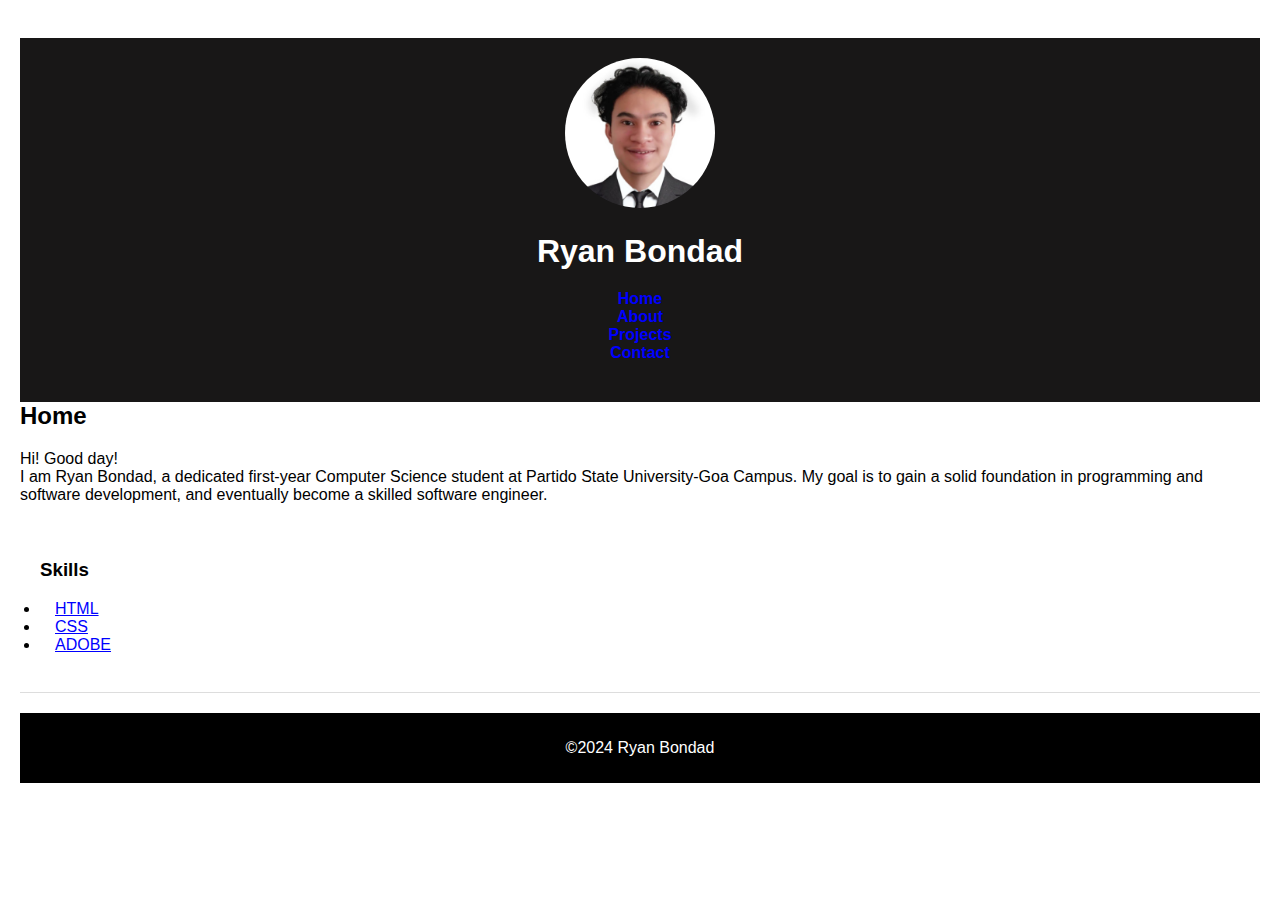
<file: index.html>
<!DOCTYPE html>

<html lang="en">

<head>
    <meta charset="UTF-8">
    <meta name="viewport" content="width=device-width, initial-scale=1.0">
    <link rel="stylesheet" href="style.css"> 
    <title>Ryan Bondad portfolio</title>
</head>
<body>   
    <header>
   <center>
   <img src="image/my.jpg" alt="my.jpg">
        <h1>Ryan Bondad</h1>
   </center>
    <nav>
        <ul>
            <li><a href="index.html"> Home</a></li>
                <li><a href="about.html">About</a></li>
                <li><a href="project.html">Projects</a></li>
                <li><a href="contact.html">Contact</a></li>
        </ul>    
    </nav>   
    </header>

<h2>Home</h2>
<p>Hi! Good day!
<br>
I am Ryan Bondad, a dedicated first-year Computer Science student at Partido State University-Goa Campus. My goal is to gain a solid foundation in programming and software development, and eventually become a skilled software engineer.</p>

<section class="skills">
    <h3>Skills</h3>
    <ul>
        <li><a href="html">HTML</a></li>
        <li><a href="css">CSS</a></li>
        <li><a href="adobe">ADOBE</a></li>
    <br>
    </ul>
</section>
 <footer>
 <p>&copy;2024 Ryan Bondad</p> 
 </footer>
</body>
</html>
</file>
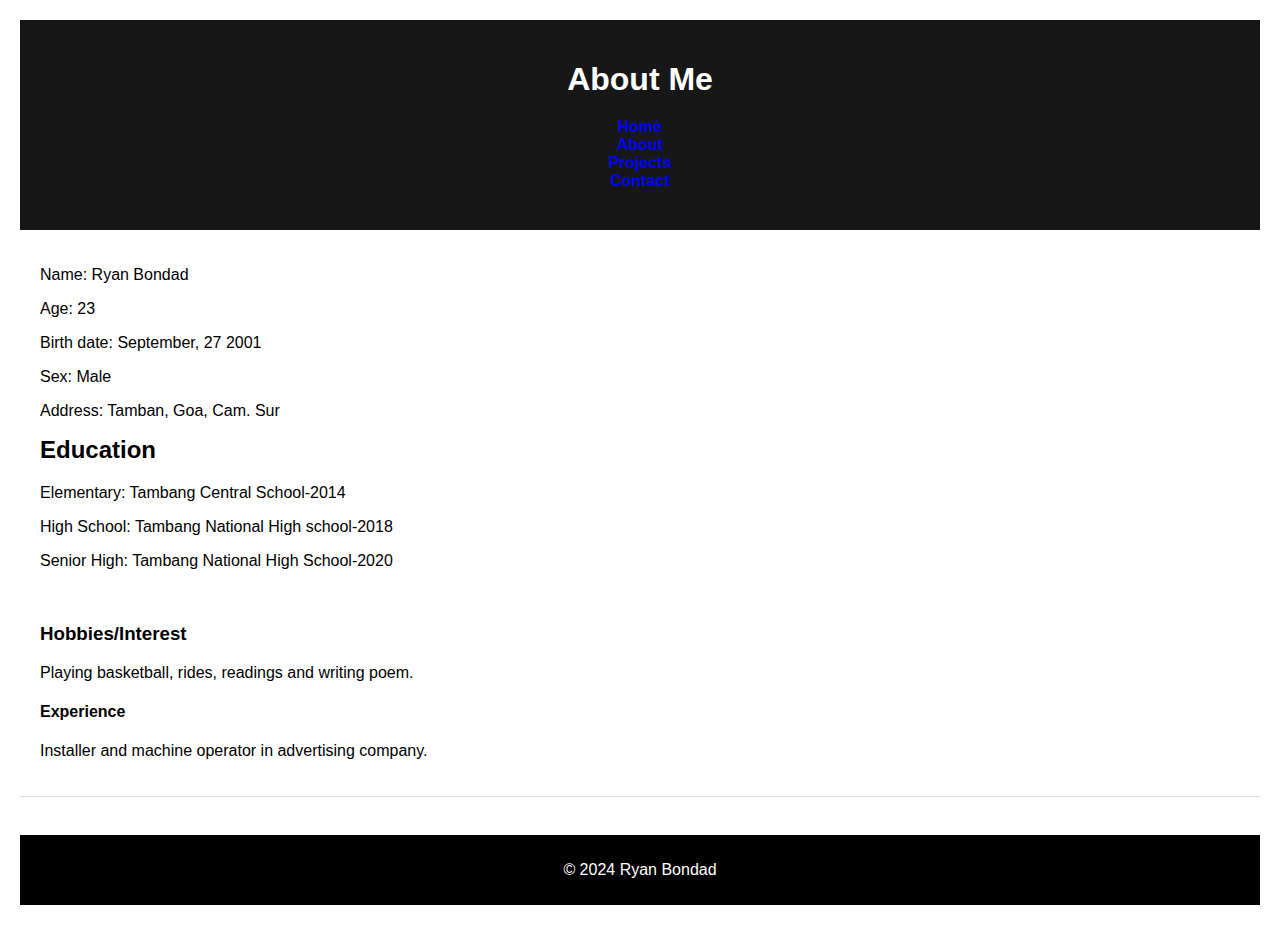
<file: about.html>
<!DOCTYPE html>
<html lang="en">
<head>
    <meta charset="UTF-8">
    <meta name="viewport" content="width=device-width, initial-scale=1.0">
    <title>About Me</title>
    <link rel="stylesheet" href="style.css">
</head>
<body>
    <header>
        <h1>About Me</h1>
        <nav>
            <ul>
                <li><a href="index.html">Home</a></li>
                <li><a href="about.html">About</a></li>
                <li><a href="project.html">Projects</a></li>
                <li><a href="contact.html">Contact</a></li>
            </ul>
        </nav>
    </header>

    <div class="about-container">
    <section class="personal-info">
    <div class="about-content"></div>
        <p>Name: Ryan Bondad<p>
        <p>Age: 23</p>
        <p>Birth date: September, 27 2001</p>   <p>Sex: Male</p>
        <p>Address: Tamban, Goa, Cam. Sur</p>  
    
        <h2>Education</h2>
        <p>Elementary: Tambang Central School-2014</p>
        <p>High School: Tambang National High school-2018</p>
        <p>Senior High: Tambang National High School-2020</p>
        <br>
    
        <h3>Hobbies/Interest</h3>
        <p1>Playing basketball, rides, readings and writing poem.</p1>
    <br>
    <h4>Experience</h4>
        <p>Installer and machine operator in advertising company.</p>
</section>
<br>

<footer><center>
  <p>&copy; 2024 Ryan Bondad</p>
</footer></center>

</body>
</html>
</file>
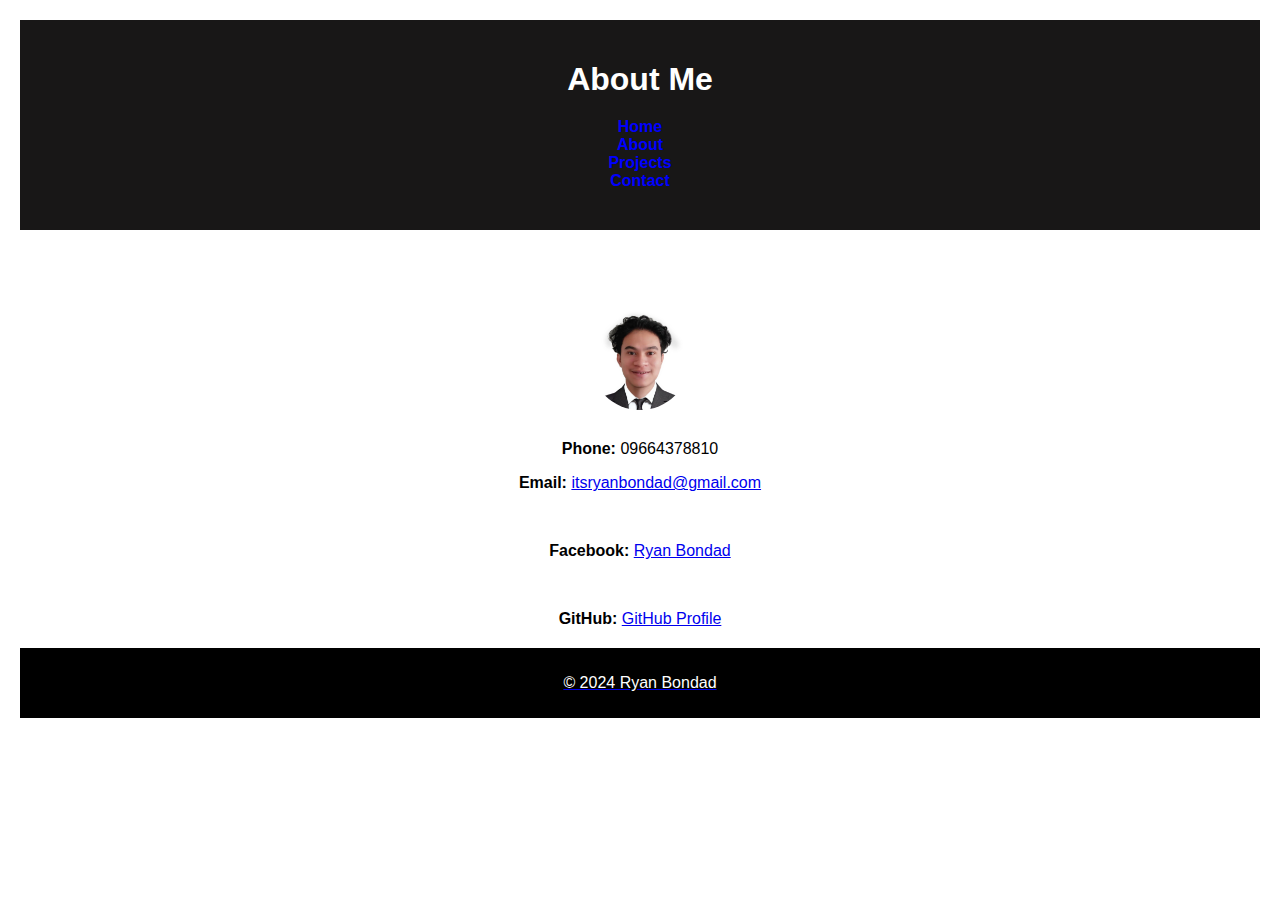
<file: contact.html>
<!DOCTYPE html>
<html lang="en">
<head>
    <meta charset="UTF-8">
    <meta name="viewport" content="width=device-width, initial-scale=1.0">
    <title>Contact</title>
    <link rel="stylesheet" href="style.css">
</head>
<body>

    <header>
        <h1>About Me</h1>
        <nav>
            <ul>
                <li><a href="index.html">Home</a></li>
                <li><a href="about.html">About</a></li>
                <li><a href="project.html">Projects</a></li>
                <li><a href="contact.html">Contact</a></li>
            </ul>
        </nav>
    </header>

    <h1>Contact</h1>
        <center>
        <img src= "image/my.jpg" alt="Contact Image" class="contact-img">
        <p><strong>Phone:</strong> 09664378810</p>
        <p><strong>Email:</strong> <a href="mailto:itsryanbondad@gmail.com">itsryanbondad@gmail.com</a></p><br>  
        <p><strong>Facebook:</strong> <a href="https://www.facebook.com/ryan.bondad.75?mibextid=ZbWKwL" target="_blank">Ryan Bondad</a></p> <br>
        <p><strong>GitHub:</strong> <a href="https://github.com/Ryan2732-hub" target="_blank">GitHub Profile</p>
        </center>

    <footer>
        <p>&copy; 2024 Ryan Bondad</p>
    </footer>
</body>
</html>
</file>
<file: style.css>
body {
    font-family: Arial, sans-serif;
    margin: 0;
    padding: 20px;
    background-color: white;
}

header {
    background: rgb(24, 23, 23);
    color: rgb(43, 52, 167);
    padding: 20px;
    text-align: center;
}

header h1 {
    color: white;
    margin-bottom: 0;
}

header img {
    width: 150px;
    height: auto;
    border-radius: 50%;
    
}
  
  nav ul li a {
    color: blue;
    text-decoration: none;
}
  
  nav {
    display: flex;
    justify-content: space-around;
    padding: 20px 0;
  }
  
  nav ul {
    list-style: none;
    padding: 0;
}

  nav ul li {
    list-style: none;
    margin: 0 15px;
  }
  
  nav ul li a {
    text-decoration: none;
    color: blue;
    font-weight: bold;
  }
  
  nav a:hover {
    color: white;
  }
  
  section {
    padding: 20px;
    border-bottom: 1px solid #ddd;
  }
  
  h2 {
    margin-top: 0;
  }
  

.about -container {
    max-width: 800px; 
    margin: 50px auto;
    padding: 20px;
    background: white;
    border-radius: 8px;
    box-shadow: 0 2px 5px rgba(0, 0, 0, 0.1);
}

h1{
    text-align: center;
    color: white;

}
.about-content {
    margin-right: 20px; 
}

  ul {
    padding: 0;
    margin: 0;
  }

  .project-card {
    border: 1px solid #ccc;
    padding: 10px;
    margin: 10px 0;
    border-radius: 5px;
}

  .skills a {
    color: blue;
    padding: 5px 10px;
    border-radius: 5px;
    margin: 5px;

  }
  
  .skills a:hover {
    color: black;
  }
  
  .contact-info {
    display: flex;
    flex-direction: column;
    align-items: center;
    margin-top: 20px;
  }
  
  .contact-img {
    width: 100px;
    height: auto;
    border-radius: 50%;
    margin-bottom: 10px;
  }
  
footer {
    text-align: center;
    color: white;
    padding: 10px;
    background-color: black;
    margin-top: 20px;
}
</file>
